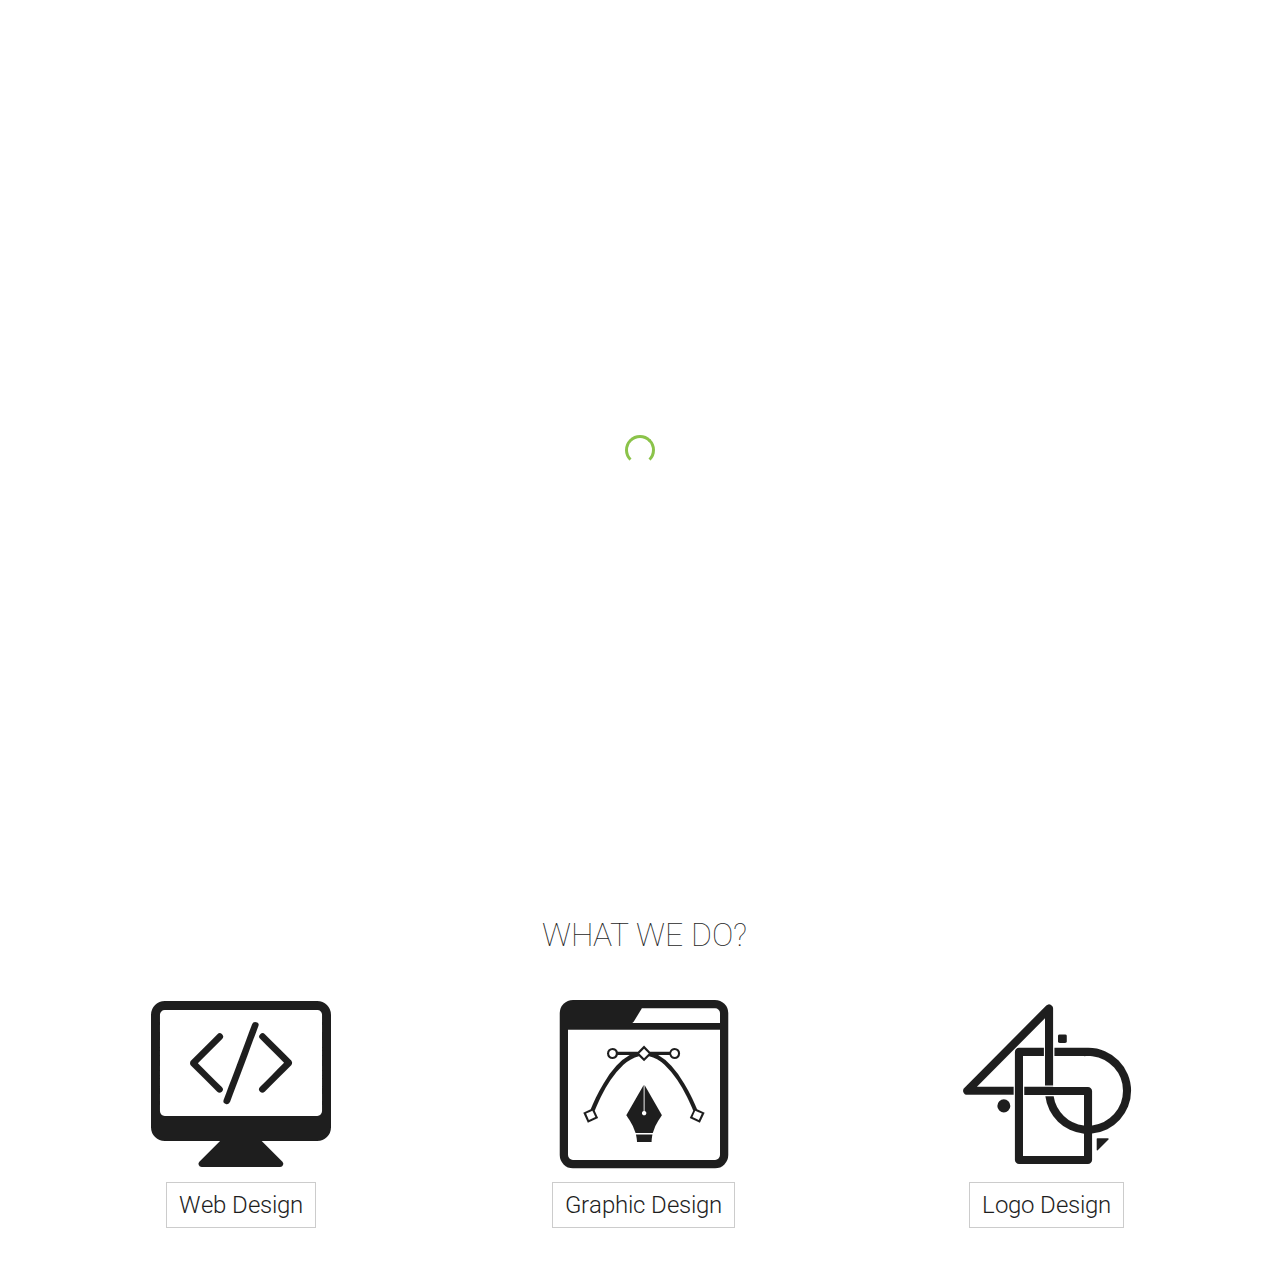
<file: index.html>
<!DOCTYPE html
PUBLIC "-//W3C//DTD XHTML 1.0 Transitional//EN"
"http://www.w3.org/TR/xhtml1/DTD/xhtml1-transitional.dtd">
<!--
Name: Phox Designs
Author: arjunatlast
-->
<html>
<html>
  <head>
    <title>Phox Designs</title>
    <meta charset='utf-8' />
    <meta name="description" content="Web and Graphic Designer">
    <meta name="keywords" content="Web Design, Graphic Design, Logo Design, HTML, CSS, Javascript">
    <meta name="author" content="Arjun P">
    <meta name="viewport" content="width=device-width, initial-scale=1.0">
    <link rel="apple-touch-icon" sizes="180x180" href="favicons/apple-touch-icon.png">
    <link rel="icon" type="image/png" sizes="32x32" href="favicons/favicon-32x32.png">
    <link rel="icon" type="image/png" sizes="16x16" href="favicons/favicon-16x16.png">
    <link rel="manifest" href="/manifest.json">
    <link rel="mask-icon" href="/safari-pinned-tab.svg" color="#5bbad5">
    <meta name="theme-color" content="#8BC34A">
    <!-- Material Icons -->
    <link href="https://fonts.googleapis.com/icon?family=Material+Icons" rel="stylesheet" />
    <!-- Phox Icons -->
    <link rel="stylesheet" href="./css/phox-icons/style.css" />
      <!--Animate CSS-->
    <link rel="stylesheet" href="css/animate.css" />
    <!-- Site Stylesheets -->
    <link rel="stylesheet" href="css/style.css" />
    <link rel="stylesheet" href="css/template.css" />
    <link rel="stylesheet" href="css/flex-grid.css" />
  </head>
  <body>
    <!--Preloader-->
    <div class='preloader'>
      <div class="loader"></div>
    </div>
    <style type='text/css'>
    /*<![CDATA[*/
      div.preloader {
        width: 100vw;
        height: 100vh;
        position: fixed;
        background: white;
        top: 0;
        left: 0;
        display: flex;
        opacity: 1;
        transition: opacity 0.5s ease-in-out 0s;
        z-index: 500;
      }
      div.preloader .loader {
        width: 30px;
        height: 30px;
        border-radius: 50%;
        border-top: 3px solid #8BC34A;
        border-left: 3px solid #8BC34A;
        border-right: 3px solid #8BC34A;
        border-bottom: 3px solid transparent;
        margin: auto;
        animation: loading 1s linear infinite;
      }

      @keyframes loading {
        from { transform: rotate(0deg)}
        to { transform: rotate(360deg)}
      }
    /*]]>*/
    </style>
    <!--/Preloader-->

    <!-- header -->
    <header>
      <img
        class='img-header wow zoomIn'
        src='./images/header/phox_logo_header_type 2 grad.svg'
        data-wow-duration='1s'/>

        <button
          class="btn-frame btn-hover-title wow fadeInUp"
          id="btn-explore"
          data-hover-title="Explore"
          data-wow-delay='1s'
          data-wow-duration='1s'>
          <i class="material-icons">apps</i>
        </button>

        <button
          class="btn-frame btn-hover-title wow fadeInDown hide-up-sm"
          id="btn-menu"
          data-hover-title="Menu"
          data-wow-delay='1s'
          data-wow-duration='1s'>
          <i class="material-icons">menu</i>
        </button>

        <!-- Background -->
        <div class="bg-holder"></div>

        <!-- Nav hidden from mobiles -->
        <nav class="nav-squares hide-down-sm">
          <li>
            <a
              href='#about'
              class="btn-frame btn-hover-title wow flipInX"
              data-wow-delay="1.5s"
              data-hover-title="About"
              data-wow-duration="0.8s">
              <i class="material-icons">info</i>
            </a>
          </li>

          <li>
            <a
              href='#contact'
              class="btn-frame btn-hover-title wow flipInX"
              data-wow-delay="1.8s"
              data-hover-title="Contact"
              data-wow-duration="0.8s">
              <i class="material-icons">phone</i>
            </a>
          </li>
        </nav>

        <!-- Nav Menu Substituting Nav Squares -->
        <nav id="navMenu" class="nav-menu hidden hide-up-sm">
          <span id='btn-menu-close' class='btn-close'><i class="material-icons">close</i></span>
          <li>
            <a href="#about"><i class="material-icons">info</i> About</a>
          </li>
          <li>
            <a href="#contact"><i class="material-icons">phone</i> Contact</a>
          </li>
        </nav>

        <div id="hover-text" class='wow bounceIn hidden hide-down-sm'>EXPLORE</div>
    </header>

    <!-- main -->
    <main id="main">

      <section id='what-we-do' class='wrapper wow fadeIn'>
        <h2>What we do?</h2>

        <div class='grid-12 row container'>
          <div class="col-xs-12 col-md-4">
            <div class="item">
              <i class="pi pi-web-design"></i>
              <h3>Web Design</h3>
            </div>
          </div>

          <div class="col-xs-12 col-md-4">
            <div class="item">
              <i class="pi pi-graphic-design"></i>
              <h3>Graphic Design</h3>
            </div>
          </div>

          <div class="col-xs-12 col-md-4" >
            <div class="item">
              <i class="pi pi-logo-design"></i>
              <h3>Logo Design</h3>
            </div>
          </div>
        </div>
      </section>

    </main>

    <!-- footer -->
    <footer>

    </footer>

    <!-- scripts -->
    <script src="https://code.jquery.com/jquery-3.2.1.min.js" integrity="sha256-hwg4gsxgFZhOsEEamdOYGBf13FyQuiTwlAQgxVSNgt4=" crossorigin="anonymous"></script>
    <script src="js/wow.min.js"></script>
    <script>
    //<![CDATA[
      new WOW().init();
    //]]
    </script>
    <script src="js/functions.js"></script>
    <script src="js/script.js"></script>
  </body>
</html>
</file>
<file: css/phox-icons/style.css>
@font-face {
  font-family: 'phox-icons';
  src:  url('fonts/phox-icons.eot?bs14gn');
  src:  url('fonts/phox-icons.eot?bs14gn#iefix') format('embedded-opentype'),
    url('fonts/phox-icons.ttf?bs14gn') format('truetype'),
    url('fonts/phox-icons.woff?bs14gn') format('woff'),
    url('fonts/phox-icons.svg?bs14gn#phox-icons') format('svg');
  font-weight: normal;
  font-style: normal;
}

.pi {
  /* use !important to prevent issues with browser extensions that change fonts */
  font-family: 'phox-icons' !important;
  speak: none;
  font-style: normal;
  font-weight: normal;
  font-variant: normal;
  text-transform: none;
  line-height: 1;

  /* Better Font Rendering =========== */
  -webkit-font-smoothing: antialiased;
  -moz-osx-font-smoothing: grayscale;
}

.pi-node-js:before {
  content: "\e901";
}
.pi-illustrator:before {
  content: "\e900";
}
.pi-photoshop:before {
  content: "\e902";
}
.pi-php:before {
  content: "\e903";
}
.pi-wordpress:before {
  content: "\eab4";
}
.pi-codepen:before {
  content: "\eae8";
}
.pi-codeigniter:before {
  content: "\e904";
}
.pi-jquery:before {
  content: "\e905";
}
.pi-react:before {
  content: "\e906";
}
.pi-web-design:before {
  content: "\e907";
}
.pi-graphic-design:before {
  content: "\e908";
}
.pi-logo-design:before {
  content: "\e909";
}
.pi-phox-logo:before {
  content: "\e90a";
}
.pi-phox-logo-circle:before {
  content: "\e90b";
}
.pi-facebook:before {
  content: "\ea90";
}
.pi-instagram:before {
  content: "\ea92";
}
.pi-whatsapp:before {
  content: "\ea93";
}
.pi-github:before {
  content: "\eab0";
}
.pi-appleinc:before {
  content: "\eabe";
}
.pi-android:before {
  content: "\eac0";
}
.pi-windows:before {
  content: "\eac2";
}
.pi-linkedin:before {
  content: "\eaca";
}
.pi-chrome:before {
  content: "\ead9";
}
.pi-firefox:before {
  content: "\eada";
}
.pi-ie:before {
  content: "\eadb";
}
.pi-safari:before {
  content: "\eadd";
}
.pi-opera:before {
  content: "\eade";
}
.pi-html5:before {
  content: "\eae5";
}
.pi-css3:before {
  content: "\eae6";
}
</file>
<file: css/template.css>
body {
  color: #1e1e1e; }

/*Buttons{*/
.btn-round {
  border-radius: 50rem; }

.btn-frame {
  display: flex;
  display: -webkit-flex;
  flex-direction: row;
  -webkit-flex-direction: row;
  align-items: center;
  -webkit-align-items: center;
  justify-content: center;
  -webkit-justify-content: center;
  width: 50px;
  height: 50px;
  background: transparent;
  color: white;
  border: 1px solid white;
  font-size: 25px;
  text-transform: uppercase;
  font-weight: 500;
  transition: background 0.3s ease-in-out, border-color 0.3s ease-in-out, transform 0.3s ease-in-out;
  cursor: pointer; }
  .btn-frame:hover {
    background: white;
    color: #1e1e1e;
    transform: rotate(45deg); }
  .btn-frame:focus {
    outline: none; }

/*}*/
/*Holders*/
.wrapper {
  background: white; }

.container {
  padding: 16px; }

/**/
header {
  background: #1e1e1e;
  display: flex;
  display: -webkit-flex;
  flex-direction: column;
  -webkit-flex-direction: column; }
  header .img-header {
    margin: auto;
    z-index: 2; }
  header #btn-explore {
    position: absolute;
    left: calc( 50% - 25px);
    bottom: 15%;
    z-index: 2; }
  header #btn-menu {
    position: absolute;
    left: calc( 50% - 25px);
    top: 15%;
    z-index: 2; }
  @media screen and (max-width: 768px) {
    header #btn-explore::after, header #btn-menu::after {
      content: attr(data-hover-title);
      position: absolute;
      color: white;
      font-size: 12px;
      font-weight: 100; }
    header #btn-menu::after {
      bottom: calc(100% + 8px); }
    header #btn-explore::after {
      top: calc(100% + 8px); } }
  header .bg-holder {
    position: absolute;
    width: 100%;
    height: 100%;
    top: 0px;
    left: 0px;
    z-index: 1;
    background-image: url("../images/background.jpg");
    filter: blur(5px);
    /* Create the parallax scrolling effect */
    background-attachment: fixed;
    background-position: center;
    background-repeat: no-repeat;
    background-size: cover; }
    header .bg-holder:after {
      content: '';
      display: block;
      position: absolute;
      width: 100%;
      height: 100%;
      top: 0px;
      left: 0px;
      background-color: rgba(0, 0, 0, 0.5); }
  header .nav-squares {
    display: flex;
    display: -webkit-flex;
    position: absolute;
    list-style-type: none;
    z-index: 2;
    flex-direction: column;
    -webkit-flex-direction: column;
    top: 30%;
    right: 30px; }
    header .nav-squares li {
      margin: 15px; }
  header .nav-menu {
    display: flex;
    display: -webkit-flex;
    flex-direction: column;
    -webkit-flex-direction: column;
    list-style-type: none;
    position: fixed;
    top: 0;
    left: 0;
    width: 100vw;
    height: 100vh;
    justify-content: center;
    -webkit-justify-content: center;
    padding: 30px;
    background: #1e1e1e;
    z-index: 10;
    transition: all 0.5s ease-in-out; }
    header .nav-menu.hidden {
      top: -105vh; }
    header .nav-menu li {
      margin-left: 30px;
      padding: 16px; }
      header .nav-menu li a:link, header .nav-menu li a:visited {
        font-weight: 100;
        font-size: 30px;
        color: #8BC34A;
        text-transform: uppercase; }
        header .nav-menu li a:link i.material-icons, header .nav-menu li a:visited i.material-icons {
          padding: 2px;
          border: 1px solid #8BC34A;
          margin-right: 8px; }
      header .nav-menu li a:active {
        color: white; }
    header .nav-menu .btn-close {
      position: absolute;
      top: 20px;
      padding: 8px;
      border: 1px solid #8BC34A;
      right: 20px;
      color: #8BC34A; }
      header .nav-menu .btn-close:active {
        color: white;
        border-color: white; }
  header #hover-text {
    display: flex;
    display: -webkit-flex;
    flex-direction: column;
    -webkit-flex-direction: column;
    width: 100%;
    align-items: center;
    -webkit-align-items: center;
    background: transparent;
    position: absolute;
    bottom: 20px;
    z-index: 2;
    font-size: 1.4em;
    color: white;
    font-weight: 100;
    text-transform: uppercase; }
    header #hover-text.hidden {
      display: none; }

main#main .wrapper {
  padding-top: 16px;
  padding-bottom: 16px;
  padding-left: 24px;
  padding-right: 16px; }
  main#main .wrapper h2 {
    text-align: center; }
  main#main .wrapper .row [class^="col-"] {
    padding: 8px; }
    main#main .wrapper .row [class^="col-"] .item {
      display: flex;
      display: -webkit-flex;
      flex-direction: column;
      -webkit-flex-direction: column;
      align-items: center;
      padding: 16px;
      -webkit-align-items: center; }
      main#main .wrapper .row [class^="col-"] .item i.pi {
        font-size: 180px; }
      main#main .wrapper .row [class^="col-"] .item h3 {
        margin-top: 8px;
        padding: 8px 12px;
        border: 1px solid #cccccc; }

/*# sourceMappingURL=template.css.map */
</file>
<file: css/flex-grid.css>
/** CSS File
* Author: arjunatlast
* Name: flex-grid.css
**/
.grid-12.row {
  display: flex;
  display: -webkit-flex;
  flex-wrap: wrap;
  -webkit-flex-wrap: wrap; }
  @media screen and (min-width: 320px) {
    .grid-12.row .col-xs-1 {
      width: 8.33333%; }
    .grid-12.row .offset-xs-1 {
      margin-left: 8.33333%; }
    .grid-12.row .col-xs-2 {
      width: 16.66667%; }
    .grid-12.row .offset-xs-2 {
      margin-left: 16.66667%; }
    .grid-12.row .col-xs-3 {
      width: 25%; }
    .grid-12.row .offset-xs-3 {
      margin-left: 25%; }
    .grid-12.row .col-xs-4 {
      width: 33.33333%; }
    .grid-12.row .offset-xs-4 {
      margin-left: 33.33333%; }
    .grid-12.row .col-xs-5 {
      width: 41.66667%; }
    .grid-12.row .offset-xs-5 {
      margin-left: 41.66667%; }
    .grid-12.row .col-xs-6 {
      width: 50%; }
    .grid-12.row .offset-xs-6 {
      margin-left: 50%; }
    .grid-12.row .col-xs-7 {
      width: 58.33333%; }
    .grid-12.row .offset-xs-7 {
      margin-left: 58.33333%; }
    .grid-12.row .col-xs-8 {
      width: 66.66667%; }
    .grid-12.row .offset-xs-8 {
      margin-left: 66.66667%; }
    .grid-12.row .col-xs-9 {
      width: 75%; }
    .grid-12.row .offset-xs-9 {
      margin-left: 75%; }
    .grid-12.row .col-xs-10 {
      width: 83.33333%; }
    .grid-12.row .offset-xs-10 {
      margin-left: 83.33333%; }
    .grid-12.row .col-xs-11 {
      width: 91.66667%; }
    .grid-12.row .offset-xs-11 {
      margin-left: 91.66667%; }
    .grid-12.row .col-xs-12 {
      width: 100%; }
    .grid-12.row .offset-xs-12 {
      margin-left: 100%; } }
  @media screen and (min-width: 480px) {
    .grid-12.row .col-sm-1 {
      width: 8.33333%; }
    .grid-12.row .offset-sm-1 {
      margin-left: 8.33333%; }
    .grid-12.row .col-sm-2 {
      width: 16.66667%; }
    .grid-12.row .offset-sm-2 {
      margin-left: 16.66667%; }
    .grid-12.row .col-sm-3 {
      width: 25%; }
    .grid-12.row .offset-sm-3 {
      margin-left: 25%; }
    .grid-12.row .col-sm-4 {
      width: 33.33333%; }
    .grid-12.row .offset-sm-4 {
      margin-left: 33.33333%; }
    .grid-12.row .col-sm-5 {
      width: 41.66667%; }
    .grid-12.row .offset-sm-5 {
      margin-left: 41.66667%; }
    .grid-12.row .col-sm-6 {
      width: 50%; }
    .grid-12.row .offset-sm-6 {
      margin-left: 50%; }
    .grid-12.row .col-sm-7 {
      width: 58.33333%; }
    .grid-12.row .offset-sm-7 {
      margin-left: 58.33333%; }
    .grid-12.row .col-sm-8 {
      width: 66.66667%; }
    .grid-12.row .offset-sm-8 {
      margin-left: 66.66667%; }
    .grid-12.row .col-sm-9 {
      width: 75%; }
    .grid-12.row .offset-sm-9 {
      margin-left: 75%; }
    .grid-12.row .col-sm-10 {
      width: 83.33333%; }
    .grid-12.row .offset-sm-10 {
      margin-left: 83.33333%; }
    .grid-12.row .col-sm-11 {
      width: 91.66667%; }
    .grid-12.row .offset-sm-11 {
      margin-left: 91.66667%; }
    .grid-12.row .col-sm-12 {
      width: 100%; }
    .grid-12.row .offset-sm-12 {
      margin-left: 100%; } }
  @media screen and (min-width: 768px) {
    .grid-12.row .col-md-1 {
      width: 8.33333%; }
    .grid-12.row .offset-md-1 {
      margin-left: 8.33333%; }
    .grid-12.row .col-md-2 {
      width: 16.66667%; }
    .grid-12.row .offset-md-2 {
      margin-left: 16.66667%; }
    .grid-12.row .col-md-3 {
      width: 25%; }
    .grid-12.row .offset-md-3 {
      margin-left: 25%; }
    .grid-12.row .col-md-4 {
      width: 33.33333%; }
    .grid-12.row .offset-md-4 {
      margin-left: 33.33333%; }
    .grid-12.row .col-md-5 {
      width: 41.66667%; }
    .grid-12.row .offset-md-5 {
      margin-left: 41.66667%; }
    .grid-12.row .col-md-6 {
      width: 50%; }
    .grid-12.row .offset-md-6 {
      margin-left: 50%; }
    .grid-12.row .col-md-7 {
      width: 58.33333%; }
    .grid-12.row .offset-md-7 {
      margin-left: 58.33333%; }
    .grid-12.row .col-md-8 {
      width: 66.66667%; }
    .grid-12.row .offset-md-8 {
      margin-left: 66.66667%; }
    .grid-12.row .col-md-9 {
      width: 75%; }
    .grid-12.row .offset-md-9 {
      margin-left: 75%; }
    .grid-12.row .col-md-10 {
      width: 83.33333%; }
    .grid-12.row .offset-md-10 {
      margin-left: 83.33333%; }
    .grid-12.row .col-md-11 {
      width: 91.66667%; }
    .grid-12.row .offset-md-11 {
      margin-left: 91.66667%; }
    .grid-12.row .col-md-12 {
      width: 100%; }
    .grid-12.row .offset-md-12 {
      margin-left: 100%; } }
  @media screen and (min-width: 992px) {
    .grid-12.row .col-lg-1 {
      width: 8.33333%; }
    .grid-12.row .offset-lg-1 {
      margin-left: 8.33333%; }
    .grid-12.row .col-lg-2 {
      width: 16.66667%; }
    .grid-12.row .offset-lg-2 {
      margin-left: 16.66667%; }
    .grid-12.row .col-lg-3 {
      width: 25%; }
    .grid-12.row .offset-lg-3 {
      margin-left: 25%; }
    .grid-12.row .col-lg-4 {
      width: 33.33333%; }
    .grid-12.row .offset-lg-4 {
      margin-left: 33.33333%; }
    .grid-12.row .col-lg-5 {
      width: 41.66667%; }
    .grid-12.row .offset-lg-5 {
      margin-left: 41.66667%; }
    .grid-12.row .col-lg-6 {
      width: 50%; }
    .grid-12.row .offset-lg-6 {
      margin-left: 50%; }
    .grid-12.row .col-lg-7 {
      width: 58.33333%; }
    .grid-12.row .offset-lg-7 {
      margin-left: 58.33333%; }
    .grid-12.row .col-lg-8 {
      width: 66.66667%; }
    .grid-12.row .offset-lg-8 {
      margin-left: 66.66667%; }
    .grid-12.row .col-lg-9 {
      width: 75%; }
    .grid-12.row .offset-lg-9 {
      margin-left: 75%; }
    .grid-12.row .col-lg-10 {
      width: 83.33333%; }
    .grid-12.row .offset-lg-10 {
      margin-left: 83.33333%; }
    .grid-12.row .col-lg-11 {
      width: 91.66667%; }
    .grid-12.row .offset-lg-11 {
      margin-left: 91.66667%; }
    .grid-12.row .col-lg-12 {
      width: 100%; }
    .grid-12.row .offset-lg-12 {
      margin-left: 100%; } }
  @media screen and (min-width: 1200px) {
    .grid-12.row .col-xl-1 {
      width: 8.33333%; }
    .grid-12.row .offset-xl-1 {
      margin-left: 8.33333%; }
    .grid-12.row .col-xl-2 {
      width: 16.66667%; }
    .grid-12.row .offset-xl-2 {
      margin-left: 16.66667%; }
    .grid-12.row .col-xl-3 {
      width: 25%; }
    .grid-12.row .offset-xl-3 {
      margin-left: 25%; }
    .grid-12.row .col-xl-4 {
      width: 33.33333%; }
    .grid-12.row .offset-xl-4 {
      margin-left: 33.33333%; }
    .grid-12.row .col-xl-5 {
      width: 41.66667%; }
    .grid-12.row .offset-xl-5 {
      margin-left: 41.66667%; }
    .grid-12.row .col-xl-6 {
      width: 50%; }
    .grid-12.row .offset-xl-6 {
      margin-left: 50%; }
    .grid-12.row .col-xl-7 {
      width: 58.33333%; }
    .grid-12.row .offset-xl-7 {
      margin-left: 58.33333%; }
    .grid-12.row .col-xl-8 {
      width: 66.66667%; }
    .grid-12.row .offset-xl-8 {
      margin-left: 66.66667%; }
    .grid-12.row .col-xl-9 {
      width: 75%; }
    .grid-12.row .offset-xl-9 {
      margin-left: 75%; }
    .grid-12.row .col-xl-10 {
      width: 83.33333%; }
    .grid-12.row .offset-xl-10 {
      margin-left: 83.33333%; }
    .grid-12.row .col-xl-11 {
      width: 91.66667%; }
    .grid-12.row .offset-xl-11 {
      margin-left: 91.66667%; }
    .grid-12.row .col-xl-12 {
      width: 100%; }
    .grid-12.row .offset-xl-12 {
      margin-left: 100%; } }

/*# sourceMappingURL=flex-grid.css.map */
</file>
<file: css/style.css>
/** CSS File
** Author: arjunatlast
** File: style.css
**/
/*font: Roboto*/
@import url('https://fonts.googleapis.com/css?family=Roboto:100,300,400,500,700,900');

/*Reset Defaults*/
html, body {
  width: 100%;
  height: 100%;
  font-size: 100%;
  font-family: 'Roboto', 'sans-serif';
}
* {
  margin: 0;
  padding: 0;
  box-sizing: border-box;
  font-family: inherit;
}
a:link { text-decoration: none;}
a img { border: none; }
button { cursor: pointer; }
/**/

.cover-view {
  width: 100vw;
  height: 100vh;
}

header {
  position: relative;
  width: 100%;
  height: 100%;
  min-height: 320px;
  overflow: hidden;
  z-index: 2;
}

main {
  z-index: 3;
  background: white;
}

footer {

}

h1 { font-size: 2.5em; }
h2 { font-size: 2em; text-transform: uppercase; font-weight: 100;}
h3 { font-size: 1.5em; font-weight: 300; text-transform: capitalize;}
h4 { font-size: 1em; font-weight: 700; }
h5 { font-size: 1em; font-weight: 300; text-transform: uppercase;}
h6 { font-size: 0.5em; font-weight: 500;}

/*Buttons*/
.btn {
  border: none;
  padding: 8px 12px;
  font-family: 'Roboto', 'sans-serif';
  font-size: 15px;
  font-weight: 500;
  text-transform: uppercase;
  border-radius: 2px;
}
/**/

/* Custom, iPhone Retina */
@media only screen and (min-width : 320px) {

}

/* Extra Small Devices, Phones */
@media only screen and (min-width : 480px) {
  .hide-up-sm {
    display: none !important;
  }
}

/* Small Devices, Tablets */
@media only screen and (min-width : 768px) {
  *:focus { outline: none; }
  .hide-up-md {
    display: none !important;
  }

}

/* Medium Devices, Desktops */
@media only screen and (min-width : 992px) {
  .hide-up-lg {
    display: none !important;
  }
}

/* Large Devices, Wide Screens */
@media only screen and (min-width : 1200px) {
  .hide-up-xl {
    display: none !important;
  }
}


/*PC First*/
/* Custom, iPhone Retina */
@media only screen and (max-width : 320px) {
  .hide-down-xs {
    display: none !important;
  }
}

/* Extra Small Devices, Phones */
@media only screen and (max-width : 480px) {
  .hide-down-sm {
    display: none !important;
  }
}

/* Small Devices, Tablets */
@media only screen and (max-width : 768px) {
  .hide-down-md {
    display: none !important;
  }
}

/* Medium Devices, Desktops */
@media only screen and (max-width : 992px) {
  .hide-down-lg {
    display: none !important;
  }
}

/* Large Devices, Wide Screens */
@media only screen and (max-width : 1200px) {

}
</file>
